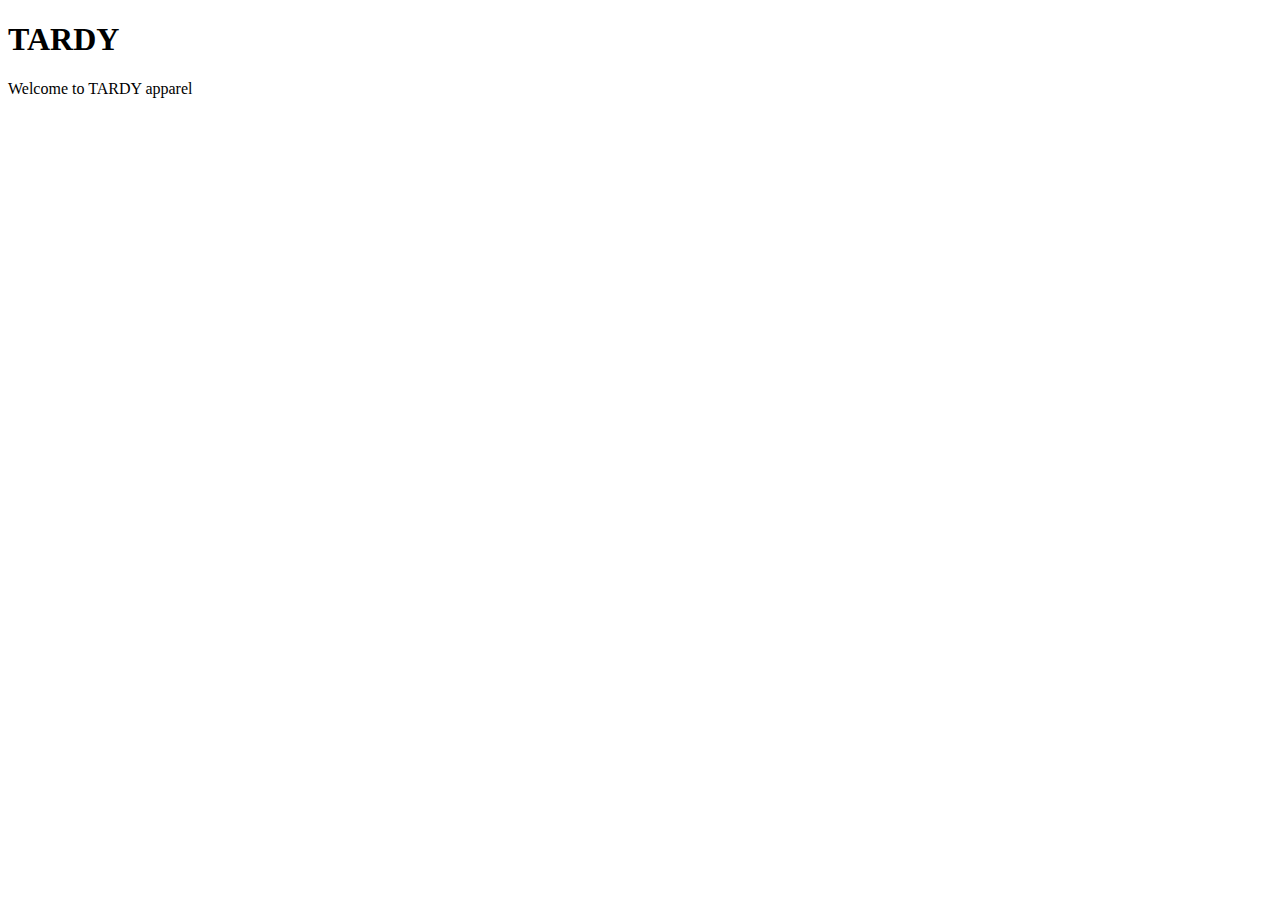
<file: index.html>
<!DOCTYPE html>

<html lang="en">
<head>
    <meta charset="UTF-8">
    <meta name="viewport" content="width=device-width, initial-scale=1.0">
   <!--<link rel="stylesheet" href="landing_page.css"> --> 
    

    <title>My GitHub Page</title>
</head>
<body>
    <h1 id="animated-text" >TARDY</h1>
    <p>Welcome to TARDY apparel</p>
    <script src="landing-page.js"></script>
</body>
</html>
</file>
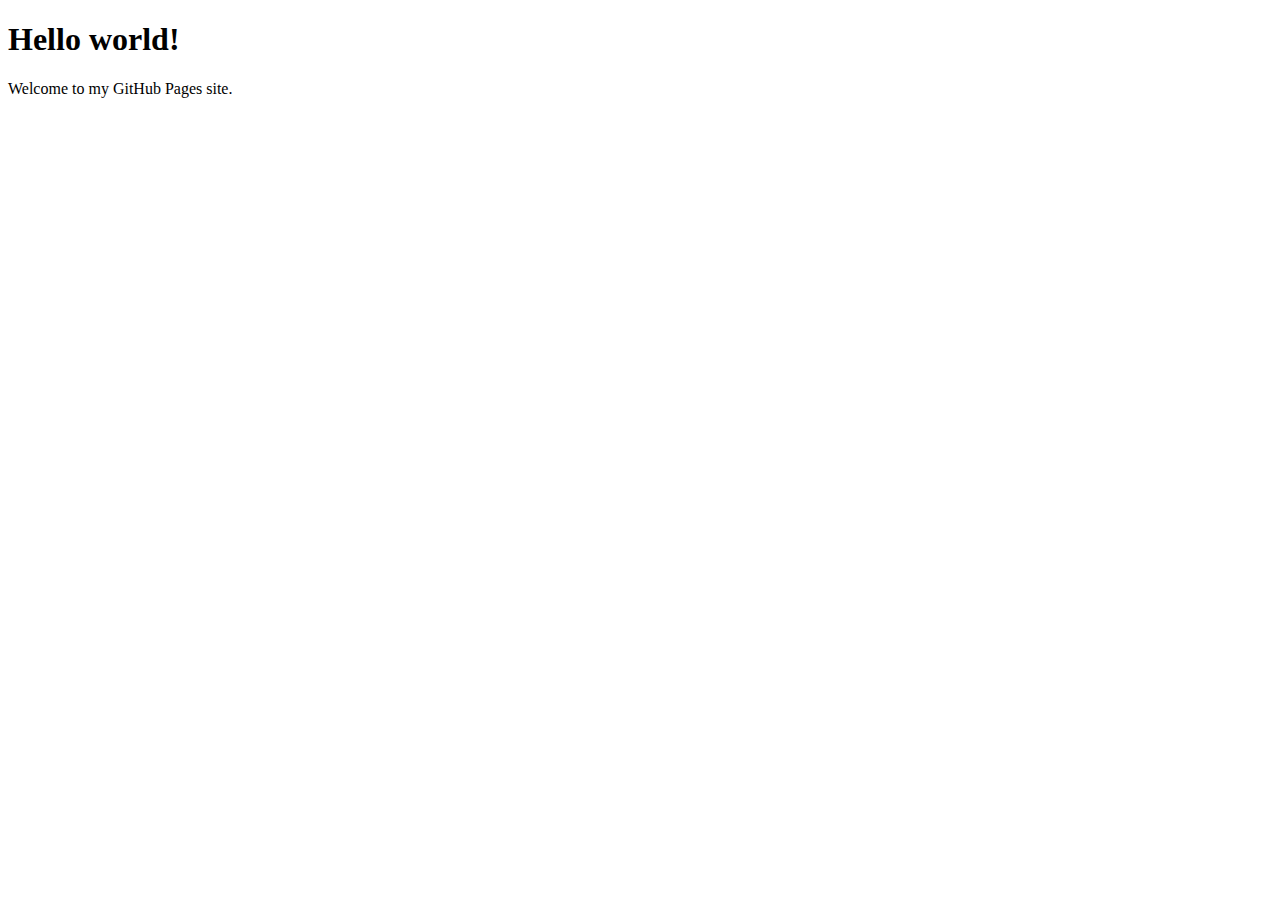
<file: landing_page01.html>
<!DOCTYPE html>
<html lang="en">
<head>
    <meta charset="UTF-8">
    <meta name="viewport" content="width=device-width, initial-scale=1.0">
    <title>My GitHub Page</title>
</head>
<body>
    <h1 id="animated-text" >Hello world!</h1>
    <p>Welcome to my GitHub Pages site.</p>
</body>
</html>
</file>
<file: landing_page.css>
h1{ color: #001aff;
}
</file>
